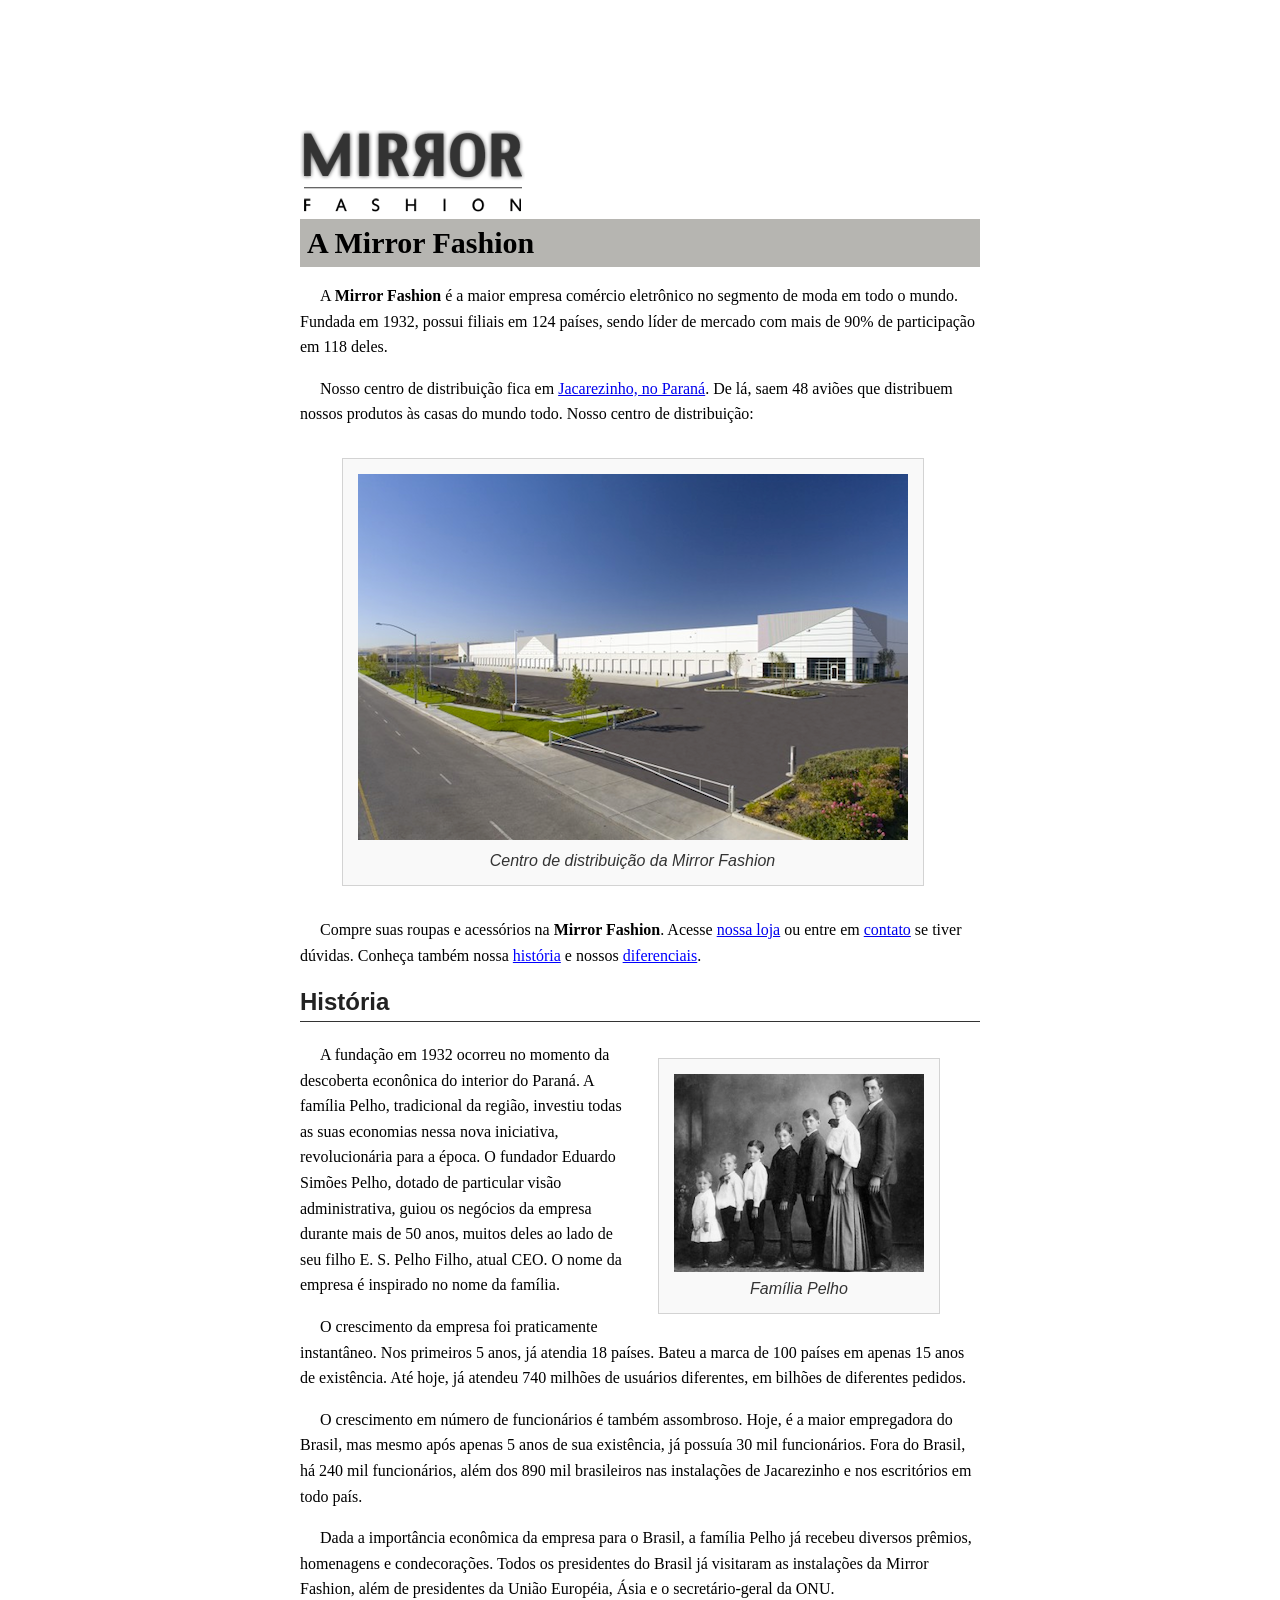
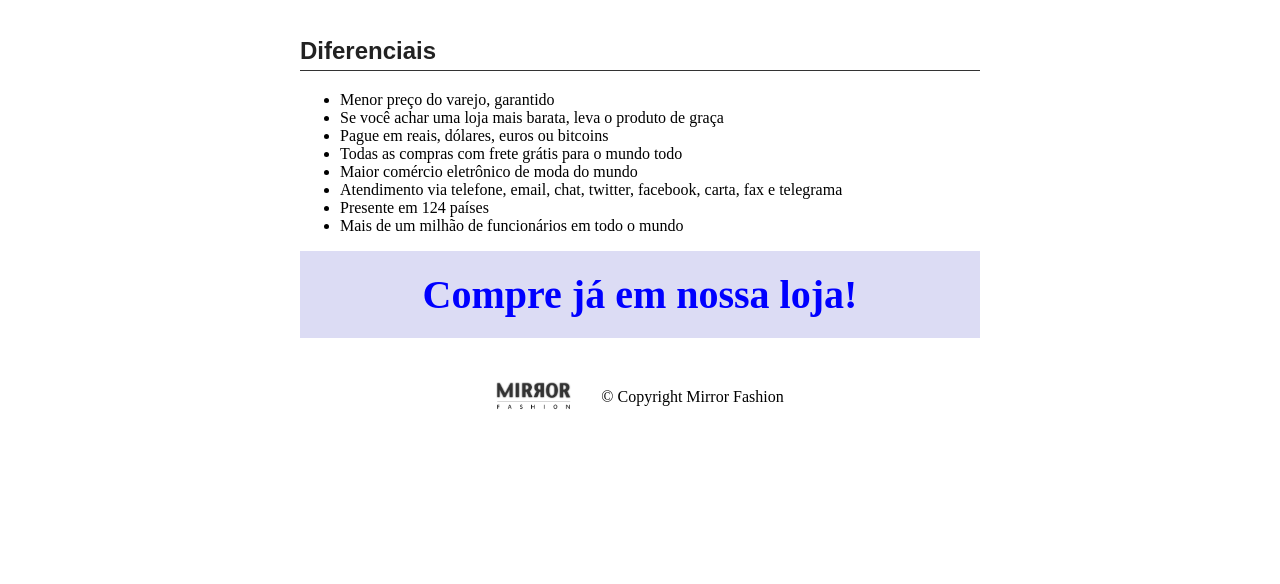
<file: site/html/index.html>
<!DOCTYPE html>
<html lang="pt-br">
<head>
    <meta charset="UTF-8">
    <meta name="viewport" content="width=device-width, initial-scale=1.0">
    <title>Site</title>
    <link rel="stylesheet" href="../css/style.css">
</head>
<body>
    <img src="../images/logo.png" alt="logo">
    <div id="titulo">
        A Mirror Fashion
    </div>
    <div class="texto">
        <p>
              A <strong>Mirror Fashion</strong> é a maior empresa comércio eletrônico no segmento de moda em todo o mundo. 
            Fundada em 1932, possui filiais em 124 países, sendo líder de mercado com mais de 90% de 
            participação em 118 deles.
        </p>
        <p>
              Nosso centro de distribuição fica em <span class="simular-link">Jacarezinho, no Paraná</span>. De lá, saem 48 aviões que 
            distribuem nossos produtos às casas do mundo todo. Nosso centro de distribuição:
        </p>
    </div>
    <div id="div-distribuicao">
        <figure id="container-foto">
            <img id="imagem-distribuicao" src="../images/centro-distribuicao.png" alt="centro-distribuicao">
            <figcaption>Centro de distribuição da Mirror Fashion</figcaption>
        </figure>
    </div>
    <div>
        <p>
            Compre suas roupas e acessórios na <strong>Mirror Fashion</strong>. 
            Acesse <span class="simular-link">nossa loja</span> ou entre em <span class="simular-link">contato</span>
            se tiver dúvidas. Conheça também nossa <a href="#historia">história</a> e nossos <a href="#diferenciais">diferenciais</a>.
        </p>
    </div>

    <h2 id="historia">História</h2>
    <div class="bloco-lateral">
        <figure id="container-foto">
            <img src="../images/familia-pelho.jpg" alt="familia-pelho">
            <figcaption>Família Pelho</figcaption>
        </figure>
        <div class="texto">
            <p>
                A fundação em 1932 ocorreu no momento da descoberta econônica do interior do Paraná. A 
                família Pelho, tradicional da região, investiu todas as suas economias nessa nova iniciativa, 
                revolucionária para a época. O fundador Eduardo Simões Pelho, dotado de particular visão 
                administrativa, guiou os negócios da empresa durante mais de 50 anos, muitos deles ao lado 
                de seu filho E. S. Pelho Filho, atual CEO. O nome da empresa é inspirado no nome da família.
            </p>
            <p>
                O crescimento da empresa foi praticamente instantâneo. Nos primeiros 5 anos, já atendia 18 países. 
                Bateu a marca de 100 países em apenas 15 anos de existência. Até hoje, já atendeu 740 milhões 
                de usuários diferentes, em bilhões de diferentes pedidos.
            </p>
            <p>
                O crescimento em número de funcionários é também assombroso. Hoje, é a maior empregadora do 
                Brasil, mas mesmo após apenas 5 anos de sua existência, já possuía 30 mil funcionários. Fora do 
                Brasil, há 240 mil funcionários, além dos 890 mil brasileiros nas instalações de Jacarezinho e 
                nos escritórios em todo país.
            </p>
            <p>
                Dada a importância econômica da empresa para o Brasil, a família Pelho já recebeu diversos prêmios, 
                homenagens e condecorações. Todos os presidentes do Brasil já visitaram as instalações da Mirror 
                Fashion, além de presidentes da União Européia, Ásia e o secretário-geral da ONU.
            </p>
        </div>
    </div>
    <h2 id="diferenciais">Diferenciais</h2>
    <div class="texto">
        <ul>
            <li>Menor preço do varejo, garantido</li>
            <li>Se você achar uma loja mais barata, leva o produto de graça</li>
            <li>Pague em reais, dólares, euros ou bitcoins</li>
            <li>Todas as compras com frete grátis para o mundo todo</li>
            <li>Maior comércio eletrônico de moda do mundo</li>
            <li>Atendimento via telefone, email, chat, twitter, facebook, carta, fax e telegrama</li>
            <li>Presente em 124 países</li>
            <li>Mais de um milhão de funcionários em todo o mundo</li>
        </ul>
    </div>
    <div id="compra">
        Compre já em nossa loja!
    </div>
    <footer class="rodape-container">
        <img src="../images/logo.png" alt="Logo Mirror Fashion" class="rodape-logo">
        <p class="rodape-texto">© Copyright Mirror Fashion</p>
    </footer>
</body>
</html>
</file>
<file: site/css/style.css>
body {
    margin: 130px;
    padding-left: 170px;
    padding-right: 170px;
}

p {
    text-indent: 20px;
    line-height: 1.6;
    margin-bottom: 15px;
}

#titulo {
    background-color: #b6b5b1;
    color: black;
    padding: 7px;
    font-size: 30px;
    font-family: "Segoe UI", -apple-system, BlinkMacSystemFont, "Malgun Gothic";
    font-weight: 700;
}

.simular-link {
    color: #0000EE;
    text-decoration: underline;
    cursor: pointer;
}

#div-distribuicao {
    display: flex;
    justify-content: center;
    align-items: center;
}

#container-foto {
    float: right;           
    margin-left: 25px;    
    margin-bottom: 15px;  
    border: 1px solid #d3d3d3;
    background-color: #f9f9f9;
    padding: 15px;
    display: block;         
}

#container-foto figcaption {
    text-align: center;
    font-style: italic;
    font-family: sans-serif;
    color: #333;
    margin-top: 8px;       
}

h2 {
    border-bottom: 1px solid #333; 
    padding-bottom: 5px; 
    font-family: sans-serif;
    color: #222;
    margin-bottom: 20px;
}

a {
    color: blue;
}

.bloco-lateral {
    display: block;
}

.bloco-lateral img {
    max-width: 250px;       
    height: auto;
    display: block;        
}

.bloco-lateral::after {
    content: "";
    display: table;
    clear: both;
}

#compra{
    display: flex;
    justify-content: center;
    align-items: center;
    text-align: center;
    background-color: #dcdcf4;
    color: blue;
    font-weight: 700;
    font-size: 40px;
    padding: 20px;
    font-family: "Segoe UI", -apple-system, BlinkMacSystemFont, "Malgun Gothic";
}

.rodape-container{
    display: flex;
    align-items: center;
    gap: 10px;
    justify-content: center;
    padding: 30px 40px;
}

.rodape-logo{
    width: 75px;
    height: auto;
}

rodape-texto{
    font-size: 11px;
    font-family: sans-serif;
    margin: 0;
}
</file>
